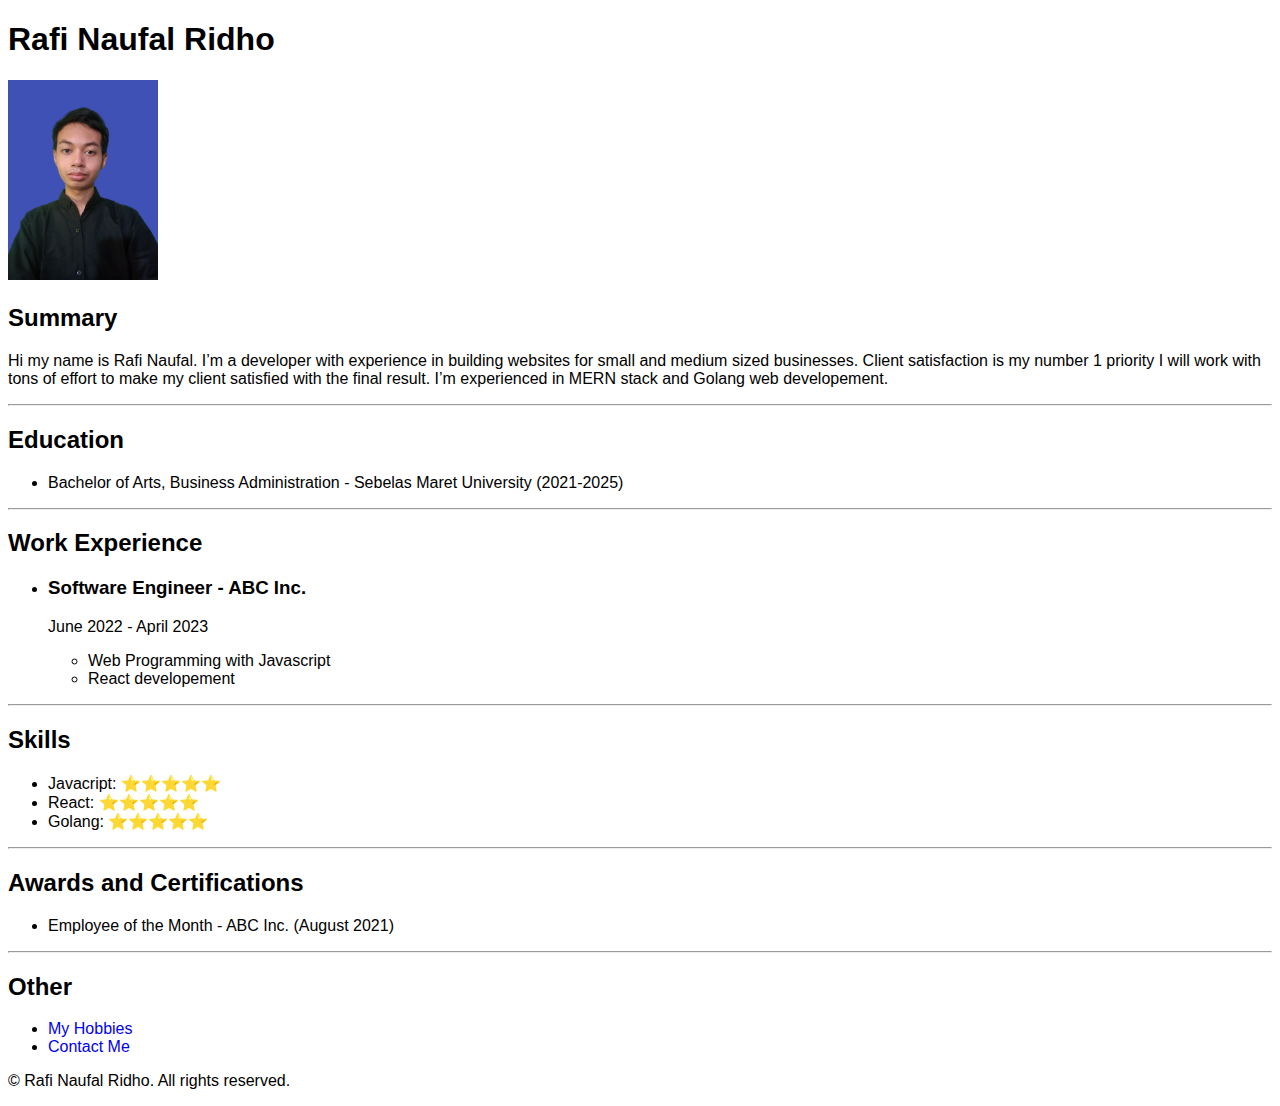
<file: index.html>
<!DOCTYPE html>
<html lang="en">
<head>
    <meta charset="UTF-8">
    <meta http-equiv="X-UA-Compatible" content="IE=edge">
    <meta name="viewport" content="width=device-width, initial-scale=1.0">
    <link rel="stylesheet" href="./css/style.css">
    <title>My Portofolio</title>
</head>
<body>
    
    <h1>Rafi Naufal Ridho</h1>
    
    <!-- Profile picture -->
    <img src="./assets/images/Profile.png" alt="Profile Picture" class="pfp">

    <h2>Summary</h2>
    <p>Hi my name is Rafi Naufal. I’m a developer with experience in building websites for small and medium sized businesses. Client satisfaction is my number 1 priority I will work with tons of effort to make my client satisfied with the final result. I’m experienced in MERN stack and Golang web developement.</p>
    <hr>
    <h2>Education</h2>
    <ul>
        <li>Bachelor of Arts, Business Administration - Sebelas Maret University (2021-2025)</li>
    </ul>

    <hr>

    <h2>Work Experience</h2>
    <ul>
        <li><h3>Software Engineer - ABC Inc.</h3></li>
        <p>June 2022 - April 2023</p>
        <ul>
            <li>Web Programming with Javascript</li>
            <li>React developement</li>
        </ul>
    </ul>

    <hr>
    
    <h2>Skills</h2>
    <ul>
        <li>Javacript: ⭐️⭐️⭐️⭐️⭐️</li>
        <li>React: ⭐️⭐️⭐️⭐️⭐️</li>
        <li>Golang: ⭐️⭐️⭐️⭐️⭐️</li>
    </ul>

    <hr>

    <h2>Awards and Certifications</h2>
    <ul>
        <li>Employee of the Month - ABC Inc. (August 2021)</li>
    </ul>

    <hr>

    <!-- Footer -->
    <h2>Other</h2>
    <ul>
        <li><a href="./public/hobbies.html">My Hobbies</a></li>
        <li><a href="./public/contact.html">Contact Me</a></li>
    </ul>
    <p>© Rafi Naufal Ridho. All rights reserved.</p>
</body>
</html>
</file>
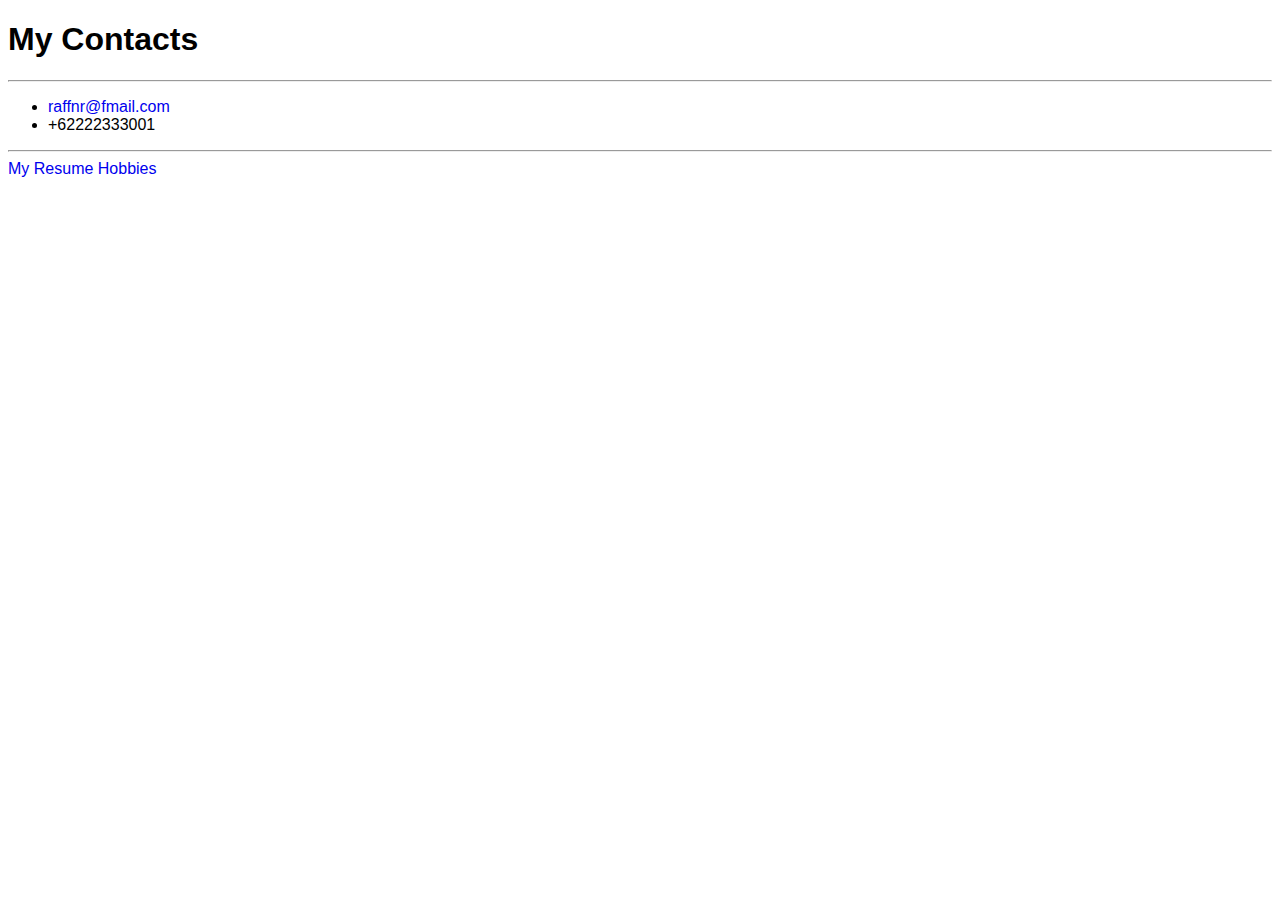
<file: public/contact.html>
<!DOCTYPE html>
<html lang="en">
<head>
    <meta charset="UTF-8">
    <meta http-equiv="X-UA-Compatible" content="IE=edge">
    <meta name="viewport" content="width=device-width, initial-scale=1.0">
    <link rel="stylesheet" href="../css/style.css">
    <title>Document</title>
</head>
<body>
    <h1>My Contacts</h1>
    <hr>
    <ul>
        <li><a href="mailto:raffnr@fmail.com">raffnr@fmail.com</a></li>
        <li>+62222333001</li>
    </ul>
    <hr>
    <a href="../index.html">My Resume</a>
    <a href="./hobbies.html">Hobbies</a>
</body>
</html>
</file>
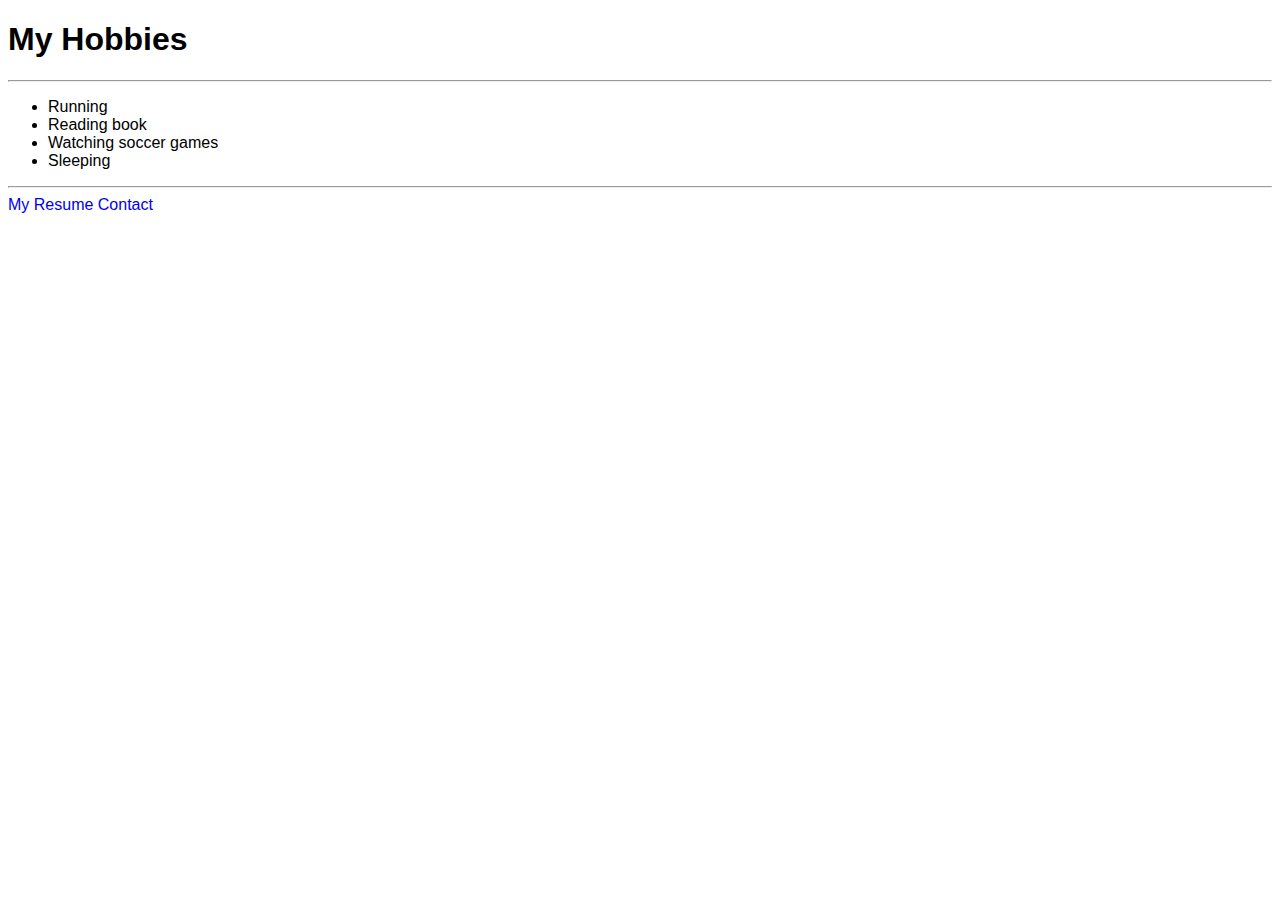
<file: public/hobbies.html>
<!DOCTYPE html>
<html lang="en">
<head>
    <meta charset="UTF-8">
    <meta http-equiv="X-UA-Compatible" content="IE=edge">
    <meta name="viewport" content="width=device-width, initial-scale=1.0">
    <link rel="stylesheet" href="../css/style.css">
    <title>Document</title>
</head>
<body>
    <h1>My Hobbies</h1>
    <hr>
    <ul>
        <li>Running</li>
        <li>Reading book</li>
        <li>Watching soccer games</li>
        <li>Sleeping</li>
    </ul>
    <hr>
    <a href="../index.html">My Resume</a>
    <a href="./contact.html">Contact</a>
</body>
</html>
</file>
<file: css/style.css>
body {
    font-family: 'Segoe UI', Tahoma, Geneva, Verdana, sans-serif;
}

a {
    text-decoration: none;
}

img.pfp {
    height: 200px;
}
</file>
